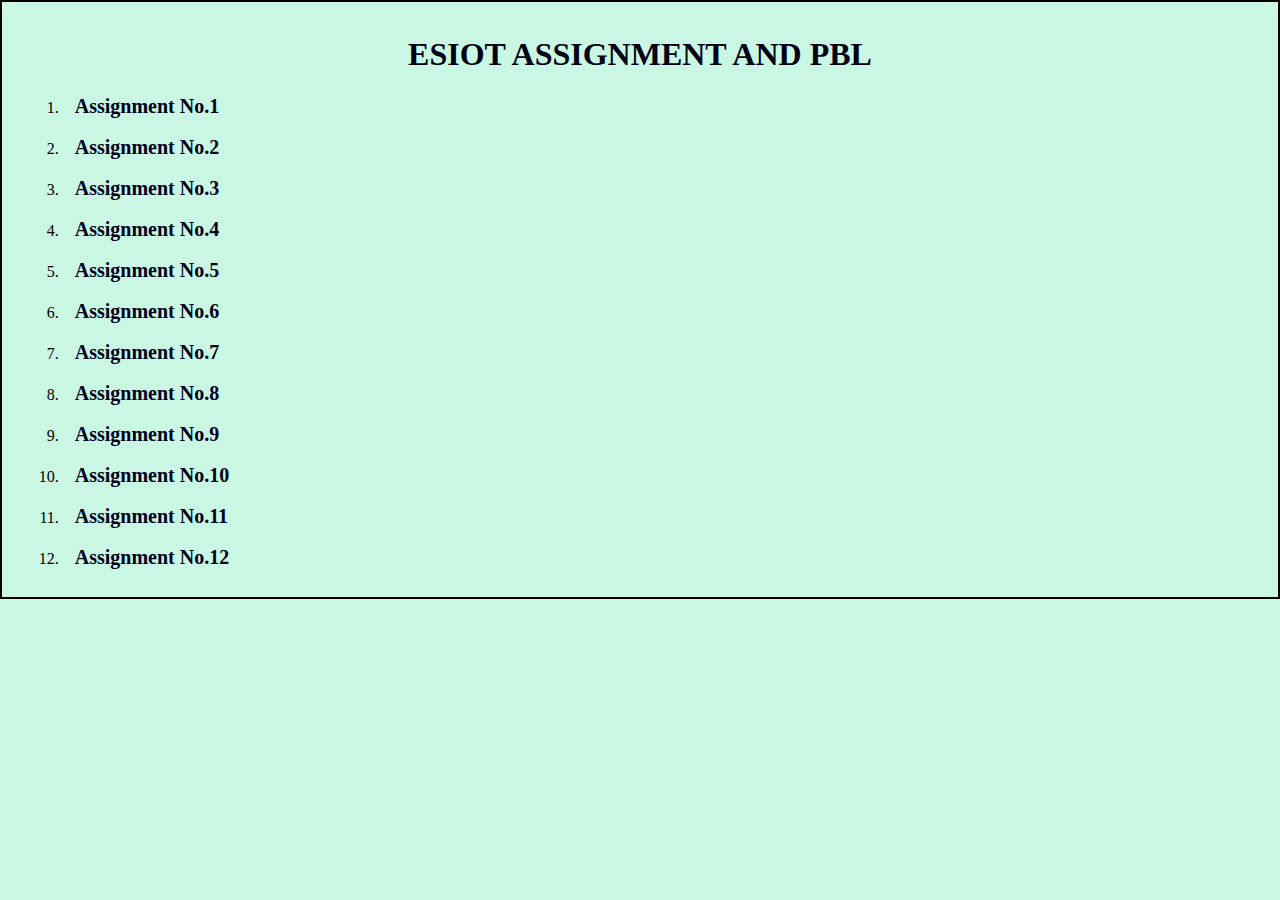
<file: esiot.html>
<!DOCTYPE html>
<html lang="en" dir="ltr">
  <head>
    <meta charset="utf-8">
    <title>Assignment And PBL</title>
    <link rel="stylesheet" href="style.css">
  </head>
  <body>
    <div class="">
      <h1> ESIOT Assignment and PBL</h1>
    </div>
    <ol>
      <li><a href="https://drive.google.com/file/d/1CQ0IEcNwoYX7NlakIqAJRKDrZ4ll0iDo/view?usp=sharing">Assignment No.1</a></li> <br>
      <li><a href="https://drive.google.com/file/d/18w4Y8D-RA8S3RrvtxgbL6TLVcDeDNRgL/view?usp=sharing">Assignment No.2</a></li><br>
      <li><a href="https://drive.google.com/file/d/1ZUV2MJ2oH3mQaMf0lTGJxkzxqkWAR4xC/view?usp=sharing">Assignment No.3</a></li><br>
      <li><a href="https://drive.google.com/file/d/1W2BHDegLBLpKRyj8BBWPFpoyjV8-NkqG/view?usp=sharing">Assignment No.4</a></li><br>
      <li><a href="https://drive.google.com/file/d/1Ic_X53fSYg_6mpyg8109_KT9VvIuq4sE/view?usp=sharing">Assignment No.5</a></li><br>
      <li><a href="https://drive.google.com/file/d/1M4W8RKVKjgqvGQ-CSdgCnFwrC1Rx_ZZo/view?usp=sharing">Assignment No.6</a></li><br>
      <li ><a href="https://drive.google.com/file/d/1h5dxTz3WzBYfGpnfzWbc_XhbP2H_aKCM/view?usp=sharing">Assignment No.7</a></li><br>
      <li><a href="https://drive.google.com/file/d/1jjzEH9u6LKy79vkTxMy1RZBMkWiOaiaF/view?usp=sharing">Assignment No.8</a></li><br>
      <li><a href="https://drive.google.com/file/d/1FFStUpdyH3sAWjlSy3hcBToAbvzgb8_w/view?usp=sharing">Assignment No.9</a></li><br>
      <li><a href="https://drive.google.com/file/d/1VBZmuzm6lkPY-0g6DHgq_X4JMAp2g9eK/view?usp=sharing">Assignment No.10</a></li><br>
      <li><a href="https://drive.google.com/file/d/1rcCUMoNHOj5XHKcR0ObN-eYUekBQ7jlw/view?usp=sharing">Assignment No.11</a></li><br>
      <li><a href="https://drive.google.com/file/d/10_fx82q6_lfRYK6iQg5AYMghbKOGPrOe/view?usp=sharing">Assignment No.12</a></li>

    </ol>
  </body>
</html>
</file>
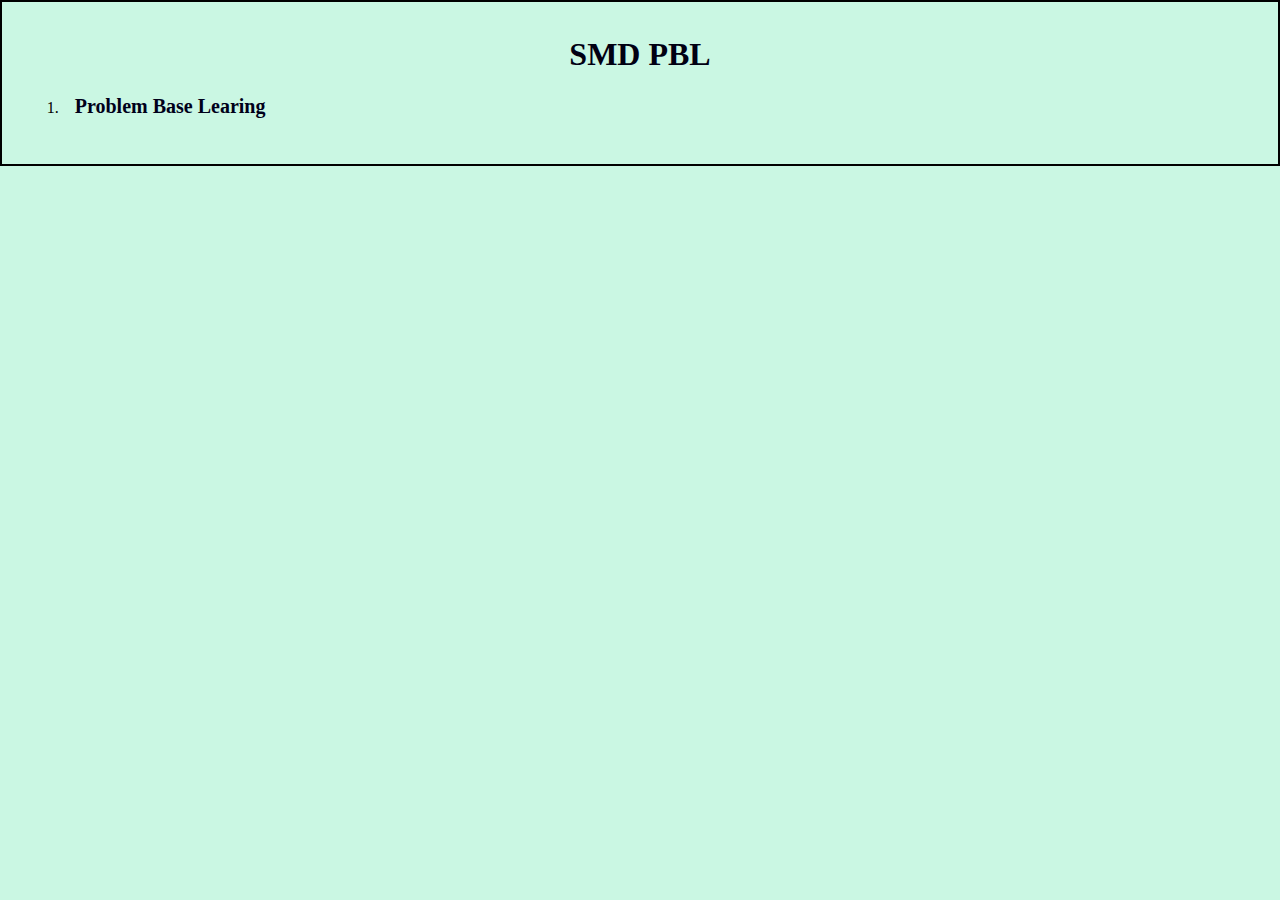
<file: smd.html>
<!DOCTYPE html>
<html lang="en" dir="ltr">
  <head>
    <meta charset="utf-8">
    <title>Assignment And PBL</title>
    <link rel="stylesheet" href="style.css">
  </head>
  <body>
    <div class="">
      <h1> SMD PBL</h1>
    </div>
    <ol>
      <li><a href="https://drive.google.com/file/d/1M6rp3t2dVfIHroaCKUV-dwRpaJbzghtM/view?usp=sharing">Problem Base Learing</a></li> <br>
    </ol>
  </body>
</html>
</file>
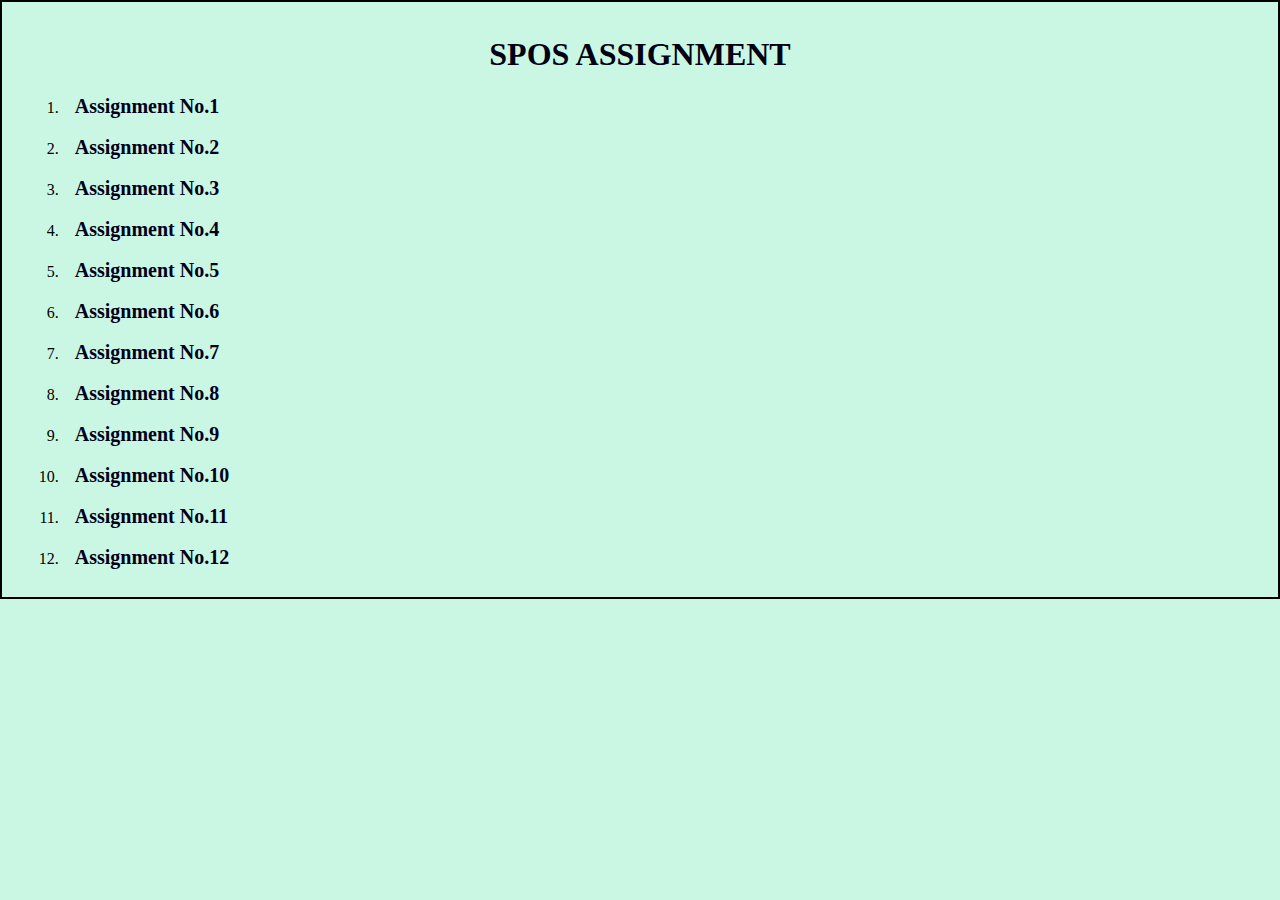
<file: spos.html>
<!DOCTYPE html>
<html lang="en" dir="ltr">
  <head>
    <meta charset="utf-8">
    <title>Assignment And PBL</title>
    <link rel="stylesheet" href="style.css">
  </head>
  <body>
    <div class="">
      <h1> SPOS Assignment </h1>
    </div>
    <ol>
      <li><a href="https://drive.google.com/file/d/1I4VFkLQJGP8KxtkabWgeOyoWYSkk-uwZ/view?usp=sharing">Assignment No.1</a></li> <br>
      <li><a href="https://drive.google.com/file/d/1T-wA-_vxbbHPuuG_QGjlRRSi3k7fcw-n/view?usp=sharing">Assignment No.2</a></li><br>
      <li><a href="https://drive.google.com/file/d/1V-2KcaQVwV9ALl88GG7lr-aV2ik7TN5e/view?usp=sharing">Assignment No.3</a></li><br>
      <li><a href="https://drive.google.com/file/d/1YPDLa9U_JhZpAA5mLCxPgTPybKeYUICw/view?usp=sharing">Assignment No.4</a></li><br>
      <li><a href="https://drive.google.com/file/d/17GUM2KRhoRsDcYVawM3bjtpK2J4ugMz5/view?usp=sharing">Assignment No.5</a></li><br>
      <li><a href="https://drive.google.com/file/d/1O5HbCwPtKCAPa3BvJxzy_7pbNZIhQLnX/view?usp=sharing">Assignment No.6</a></li><br>
      <li ><a href="https://drive.google.com/file/d/1t7hqJwLivY-z9kKfz3o3Hesq4Ay-S4dI/view?usp=sharing">Assignment No.7</a></li><br>
      <li><a href="https://drive.google.com/file/d/1GE8KBjIkI9oV2L7QI2iF7mM18WvpGUA0/view?usp=sharing">Assignment No.8</a></li><br>
      <li><a href="https://drive.google.com/file/d/1jrNQPVQqChjutLU-igBpnKNhJI2FWfN5/view?usp=sharing">Assignment No.9</a></li><br>
      <li><a href="https://drive.google.com/file/d/11NZ-YhXSjQ2oOLCoDjvadwIkQQmvFemF/view?usp=sharing">Assignment No.10</a></li><br>
      <li><a href="https://drive.google.com/file/d/16-Zxe0XxWoMIAQyA_eHE4iYkJpXLQaF0/view?usp=sharing">Assignment No.11</a></li><br>
      <li><a href="https://drive.google.com/file/d/1UXnkfE50Z19s768AjuLcIv5CXPYWRoJ9/view?usp=sharing">Assignment No.12</a></li>

    </ol>
  </body>
</html>
</file>
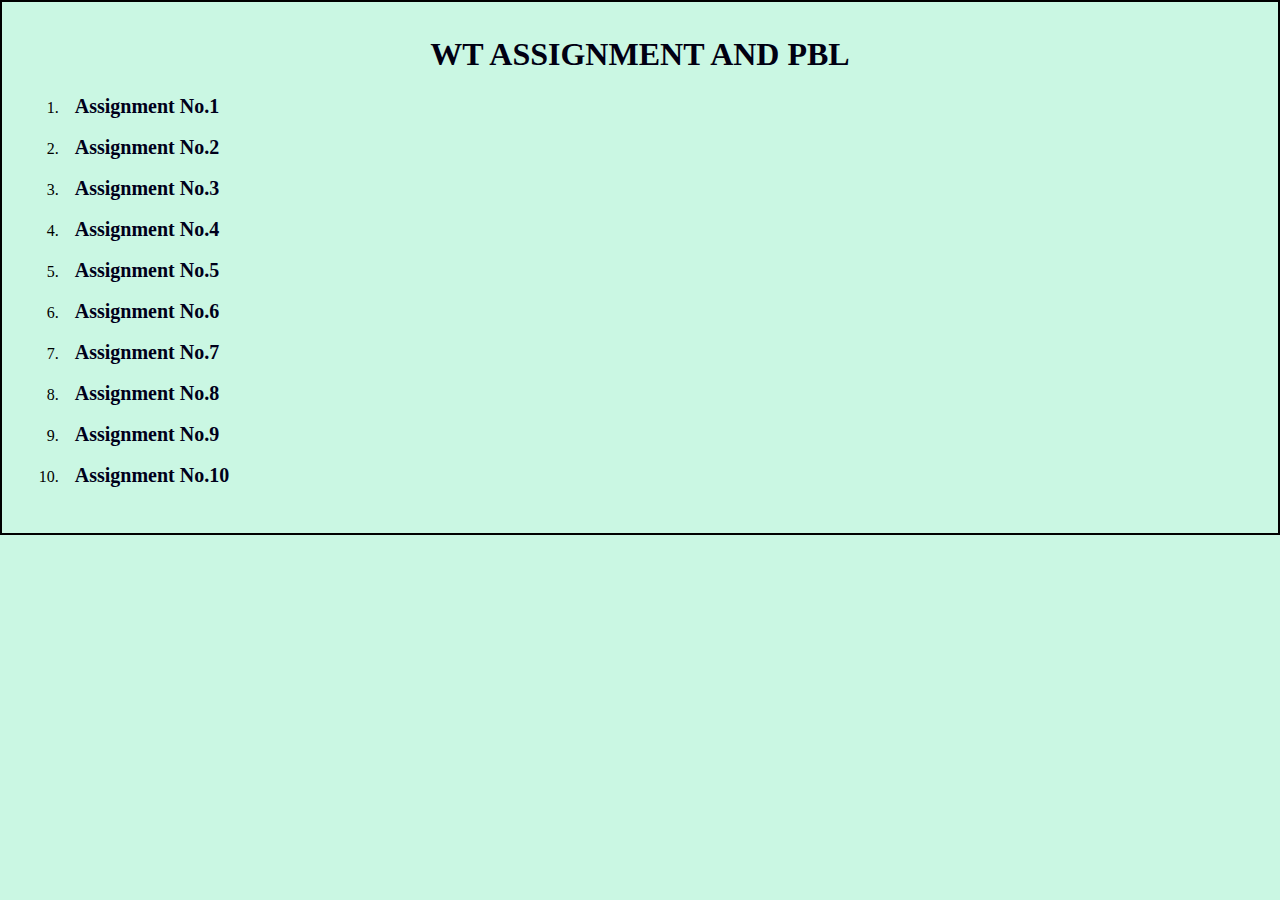
<file: wt.html>
<!DOCTYPE html>
<html lang="en" dir="ltr">
  <head>
    <meta charset="utf-8">
    <title>Assignment And PBL</title>
    <link rel="stylesheet" href="style.css">
  </head>
  <body>
    <div class="">
      <h1> WT Assignment and PBL</h1>
    </div>
    <ol>
      <li><a href="https://drive.google.com/file/d/1JSO_hNEGhRGvA5PE-LtwVGV8bb_ZOdMP/view?usp=sharing">Assignment No.1</a></li> <br>
      <li><a href="https://drive.google.com/file/d/19qxh7zrKooUehvxXdpjDMss-5u7xXPzO/view?usp=sharing">Assignment No.2</a></li><br>
      <li><a href="https://drive.google.com/file/d/1-MAvM2JBR5ZUr6jUJ62rotV2BVFg1w8U/view?usp=sharing">Assignment No.3</a></li><br>
      <li><a href="https://drive.google.com/file/d/1n5IXUE6Q_3RxYuKyS1LgIJACv_cAXADr/view?usp=sharing">Assignment No.4</a></li><br>
      <li><a href="https://drive.google.com/file/d/1_-KACOZM6aMeol0AHbqUqadSaS4NKYlN/view?usp=sharing">Assignment No.5</a></li><br>
      <li><a href="https://drive.google.com/file/d/1sxppnyuI5e4cAiqxO1rUxB5MK3i5mOku/view?usp=sharing">Assignment No.6</a></li><br>
      <li ><a href="https://drive.google.com/file/d/1EXPYKG8yo9ku2TT9J3hKto6kjxpP7rFZ/view?usp=sharing">Assignment No.7</a></li><br>
      <li><a href="https://drive.google.com/file/d/1wk-2ICpxOY1fzHZxdsuaWuWAMf2YezRz/view?usp=sharing">Assignment No.8</a></li><br>
      <li><a href="https://drive.google.com/file/d/1kQGwdFFYEaCseQsLxtHKQ9VpPE69FNdf/view?usp=sharing">Assignment No.9</a></li><br>
      <li><a href="https://drive.google.com/file/d/1kQGwdFFYEaCseQsLxtHKQ9VpPE69FNdf/view?usp=sharing">Assignment No.10</a></li><br>
    </ol>
  </body>
</html>
</file>
<file: style.css>
html{
  background-color: #CAF7E3;
  border: 2px solid black;
  padding: 1%;
}

h1,h2,h3{
  text-align: center;
  font-weight: bold;
  color: rgba(1, 0, 18, 255);
}

p{
  font-size: 22px;
  font-weight: bold;
  text-transform: uppercase;
}

a{
  text-decoration: none;
  color: rgba(0, 0, 26, 255);
  padding: 1%;
  font-size: 20px;
  font-weight: bolder;
  font-family: cursive;
}

a:hover{
  color: rgba(4, 0, 0, 255);
  font-size: 22px;
  font-weight: bolder;
}
div{
  text-transform: uppercase;
}
</file>
